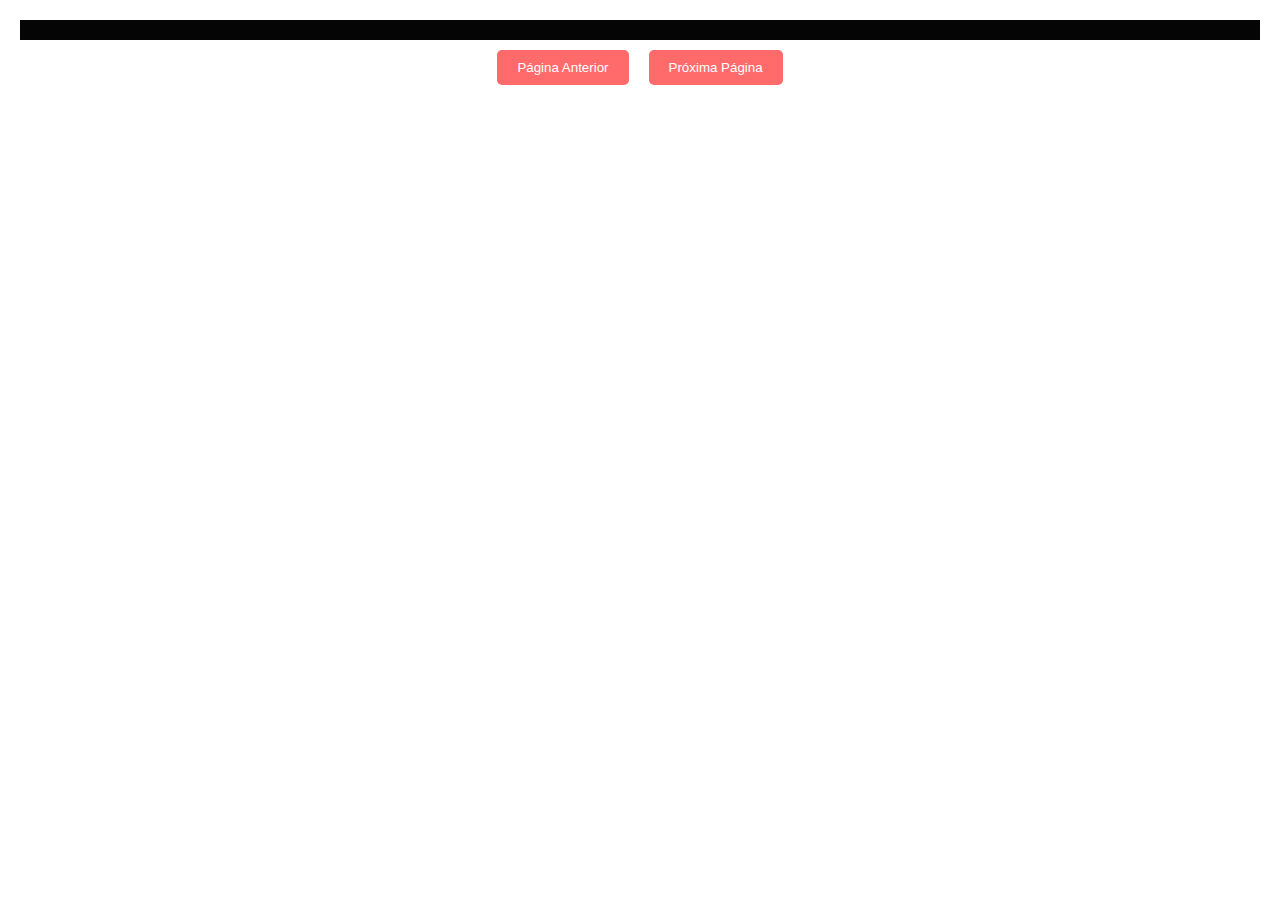
<file: index.html>
<!DOCTYPE html>
<html lang="en">
<head>
    <meta charset="UTF-8">
    <meta name="viewport" content="width=device-width, initial-scale=1.0">
    <link rel="stylesheet" href="index.css">
    <title>Document</title>
</head>
<body>
  
    <div class="imagens">
        <!-- Aqui serão adicionados os cards de Pokémon -->
         
    </div>

    <button id="btnVoltar">Página Anterior</button>
    <button id="btnProximaPagina">Próxima Página</button>


    <script src="index.js"></script>
</body>
</html>
</file>
<file: index.css>
* {
    margin: 0;
    padding: 0;
    box-sizing: border-box;
    list-style: none;
    text-decoration: none;
}

body {
    display: flex;
    justify-content: center;
    align-items: center;
    flex-wrap: wrap;
    padding: 20px;
}



.imagens {
    display: flex;
    flex-wrap: wrap;
    justify-content: center;
    align-items: center;
    width: 100%;
    background-color: rgb(5, 5, 5);
    padding: 10px;
}

.card {
    display: flex;
    flex-direction: column;
    justify-content: center;
    align-items: center;
    text-align: center;
    width: 200px;
    height: 250px;
    padding: 10px;
    margin: 10px;
    border-radius: 20px;
    box-shadow: 0px 4px 8px rgba(0, 0, 0, 0.3); /* Box shadow com 30% de opacidade */
    
}

.circulo {
    text-align: center;
    width: 100px;
    height: 100px;
    background-color: white;
    border-radius: 100px;
}

.nome {
    font-family: Verdana, Geneva, Tahoma, sans-serif;
    font-size: 15px;
    color: darkslategrey;
    font-weight: bold;
    margin: 10px;
}

@media (max-width: 600px) {
    .card {
        width: 150px;
        height: 200px;
    }

    .circulo {
        width: 80px;
        height: 80px;
    }

    .nome {
        font-size: 12px;
    }
}

/* Cores aleatórias para os cards */
.card.cor1 {
    background-color: #FFCCCB; /* Rosa claro */
}

.card.cor2 {
    background-color: #87CEEB; /* Azul claro */
}

.card.cor3 {
    background-color: #90EE90; /* Verde claro */
}

.card.cor4 {
    background-color: #FFD700; /* Amarelo */
}

.card.cor5 {
    background-color: #FFA07A; /* Salmão claro */
}

.card.cor6 {
    background-color: #a56968; /* Rosa claro */
}

.card.cor7 {
    background-color: #256985; /* Azul claro */
}

.card.cor8 {
    background-color: #04fa04; /* Verde claro */
}

.card.cor9 {
    background-color: #8a791d; /* Amarelo */
}

.card.cor10 {
    background-color: #cc3c03; /* Salmão claro */
}


/* Estilos para os botões de paginação com cores mais vivas */
button {
    background-color: #FF6B6B; /* Cor de fundo mais viva */
    color: #fff; /* Cor do texto */
    border: none; /* Sem borda */
    padding: 10px 20px; /* Espaçamento interno */
    border-radius: 5px; /* Borda arredondada */
    cursor: pointer; /* Cursor ao passar por cima */
    transition: background-color 0.3s ease; /* Transição suave */
    margin: 10px; /* Margem externa */
}

button:hover {
    background-color: #FF4848; /* Cor mais clara ao passar o mouse */
}
</file>
